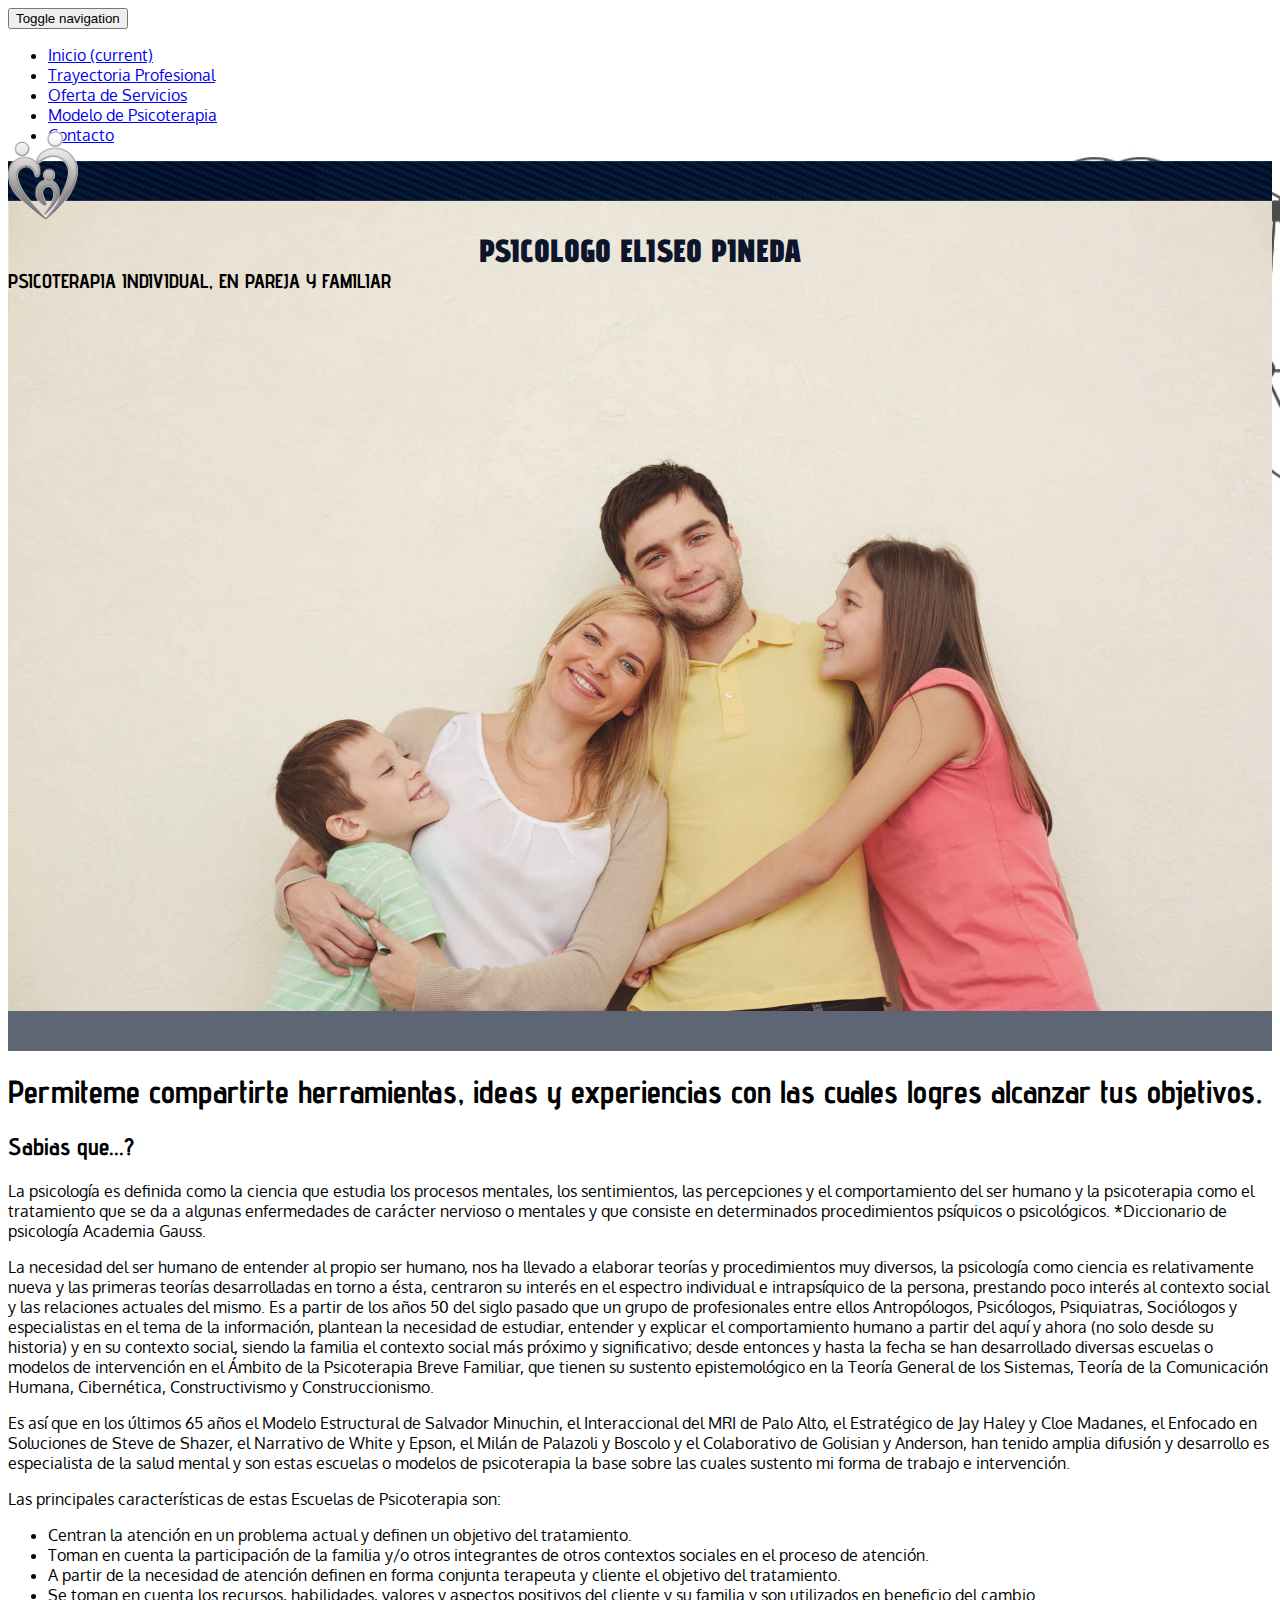
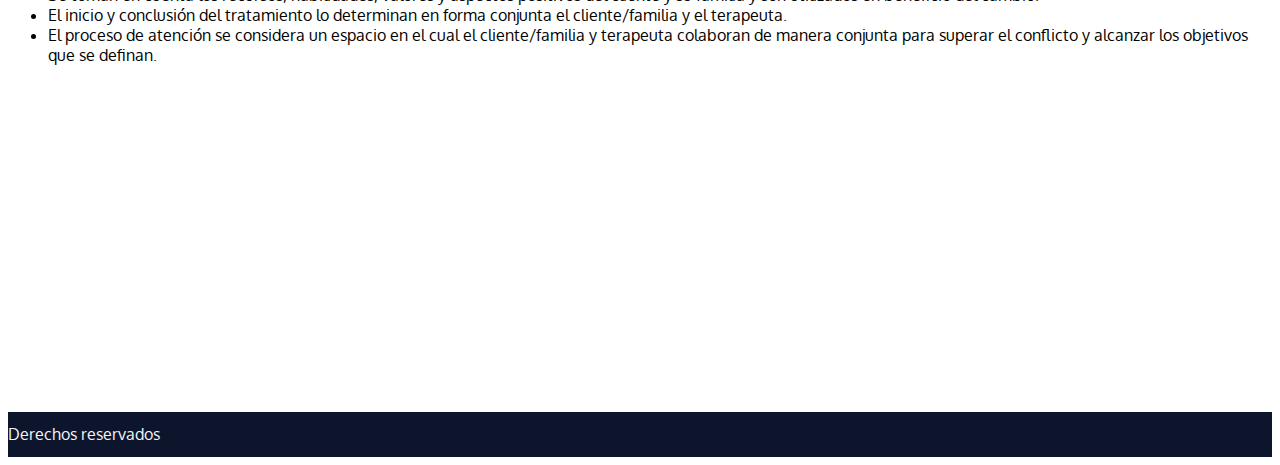
<file: index.html>
<!DOCTYPE html>
<html lang="es">
  <head>
    <meta charset="utf-8">
    <meta http-equiv="X-UA-Compatible" content="IE=edge">
    <meta name="viewport" content="width=device-width, initial-scale=1">
    
    <title>Psicologia Pineda</title>

    <!-- Bootstrap -->
    <link href="https://maxcdn.bootstrapcdn.com/bootstrap/3.3.6/css/bootstrap.min.css" rel="stylesheet" integrity="sha384-1q8mTJOASx8j1Au+a5WDVnPi2lkFfwwEAa8hDDdjZlpLegxhjVME1fgjWPGmkzs7" crossorigin="anonymous">

    <link href='https://fonts.googleapis.com/css?family=Advent+Pro:400,500,300' rel='stylesheet' type='text/css'>
    <link href='https://fonts.googleapis.com/css?family=Oxygen:400,300' rel='stylesheet' type='text/css'>

    <link rel="stylesheet" href="css/style.css">

    <!-- HTML5 shim and Respond.js for IE8 support of HTML5 elements and media queries -->
    <!-- WARNING: Respond.js doesn't work if you view the page via file:// -->
    <!--[if lt IE 9]>
      <script src="https://oss.maxcdn.com/html5shiv/3.7.2/html5shiv.min.js"></script>
      <script src="https://oss.maxcdn.com/respond/1.4.2/respond.min.js"></script>
    <![endif]-->
  </head>
  <body class="index">
    <nav class="navbar navbar-default MainMenu">
      <div class="container-fluid">
        <div class="navbar-header">
          <button type="button" class="navbar-toggle collapsed" data-toggle="collapse" data-target="#bs-example-navbar-collapse-1" aria-expanded="false">
            <span class="sr-only">Toggle navigation</span>
            <span class="icon-bar"></span>
            <span class="icon-bar"></span>
            <span class="icon-bar"></span>
          </button>
        </div>
        <div class="collapse navbar-collapse" id="bs-example-navbar-collapse-1">
          <ul class="nav navbar-nav">
            <li class="active"><a href="#">Inicio <span class="sr-only">(current)</span></a></li>
            <li><a href="trayectoria.html">Trayectoria Profesional</a></li>
            <li><a href="oferta.html">Oferta de Servicios</a></li>
             <li><a href="modelo.html">Modelo de Psicoterapia</a></li>
            <li><a href="contacto.html">Contacto</a></li>
          </ul>
        </div><!-- /.navbar-collapse -->
      </div><!-- /.container-fluid -->
    </nav>
    <div class="BarraFicticia">
      <div class="row">
        <div class="col-md-2 col-md-offset-10"> <img class="Header-logo" src="img/logo.png" alt=""></div>
      </div>
     
    </div>
    <header class="Header">
      
      <div class="Data-Box text-center">
        <h1 class="Header-title"><b>PSICOLOGO ELISEO PINEDA</b></h1>
        <h1 class="Text-Line">PSICOTERAPIA INDIVIDUAL, EN PAREJA Y FAMILIAR</h1>
      </div>
    </header>

    <div class="BarraFicticia2">
      
    </div>
  
    <section class="Section-intro">
      <div class="row">
        <div class="col-md-6 text-justify">
          <h1 class="text-left">Permiteme compartirte herramientas, ideas y experiencias con las cuales logres alcanzar tus objetivos.</h1>
          <h2>Sabias que...?</h2>
          <p>La psicología es definida como la ciencia que estudia los procesos mentales, los sentimientos, las percepciones y el comportamiento del ser humano y la psicoterapia como el tratamiento que se da a algunas enfermedades de carácter nervioso o mentales y que consiste en determinados procedimientos psíquicos o psicológicos. *Diccionario de psicología Academia Gauss.</p>
          <p>La necesidad del ser humano de entender al propio ser humano, nos ha llevado a elaborar teorías y procedimientos muy diversos, la psicología como ciencia es relativamente nueva y las primeras teorías desarrolladas en torno a ésta, centraron su interés en el espectro individual e intrapsíquico de la persona, prestando poco interés al contexto social y las relaciones actuales del mismo. Es a partir de los años 50 del siglo pasado que un grupo de profesionales entre ellos Antropólogos, Psicólogos, Psiquiatras, Sociólogos y especialistas en el tema de la información, plantean la necesidad de estudiar, entender y explicar el comportamiento humano a partir del aquí y ahora (no solo desde su historia) y en su contexto social, siendo la familia el contexto social más próximo y significativo; desde entonces y hasta la fecha se han desarrollado diversas escuelas o modelos de intervención en el Ámbito de la Psicoterapia Breve Familiar, que tienen su sustento epistemológico en la Teoría General de los Sistemas, Teoría de la Comunicación Humana, Cibernética, Constructivismo y Construccionismo.</p>
          <p>Es así que en los últimos 65 años el Modelo Estructural de Salvador Minuchin, el Interaccional del MRI de Palo Alto, el Estratégico de Jay Haley y Cloe Madanes, el Enfocado en Soluciones de Steve de Shazer, el Narrativo de White y Epson, el Milán de Palazoli y Boscolo y el Colaborativo de Golisian y Anderson, han tenido amplia difusión y desarrollo es especialista de la salud mental y son estas escuelas o modelos de psicoterapia la base sobre las cuales sustento mi forma de trabajo e intervención.</p>
          <p>Las principales características de estas Escuelas de Psicoterapia son:</p>
          <ul class="Intro-list">
            <li class="Intro-items">Centran la atención en un problema actual y definen un objetivo del tratamiento.</li>
            <li class="Intro-items">Toman en cuenta la participación de la familia y/o otros integrantes de otros contextos sociales en el proceso de atención.</li>
            <li class="Intro-items">A partir de la necesidad de atención definen en forma conjunta terapeuta y cliente el objetivo del tratamiento.</li>
            <li class="Intro-items">Se toman en cuenta los recursos, habilidades, valores y aspectos positivos del cliente y su familia y son utilizados en beneficio del cambio.</li>
            <li class="Intro-items">El inicio y conclusión del tratamiento lo determinan en forma conjunta el cliente/familia y el terapeuta.</li>
            <li class="Intro-items">El proceso de atención se considera un espacio en el cual el cliente/familia y terapeuta colaboran de manera conjunta para superar el conflicto y alcanzar los objetivos que se definan.</li>
          </ul>
        </div>
        <div class="col-md-6 vector1">
          
        </div>
      </div>
    </section>

    <footer class="Footer text-center">
      <p class="Footer-text">Derechos reservados</p>
    </footer>
    

    <!-- jQuery (necessary for Bootstrap's JavaScript plugins) -->
    <script src="https://ajax.googleapis.com/ajax/libs/jquery/1.11.3/jquery.min.js"></script>
    <!-- Include all compiled plugins (below), or include individual files as needed -->
    <script src="https://maxcdn.bootstrapcdn.com/bootstrap/3.3.6/js/bootstrap.min.js" integrity="sha384-0mSbJDEHialfmuBBQP6A4Qrprq5OVfW37PRR3j5ELqxss1yVqOtnepnHVP9aJ7xS" crossorigin="anonymous"></script>
  </body>
</html>
</file>
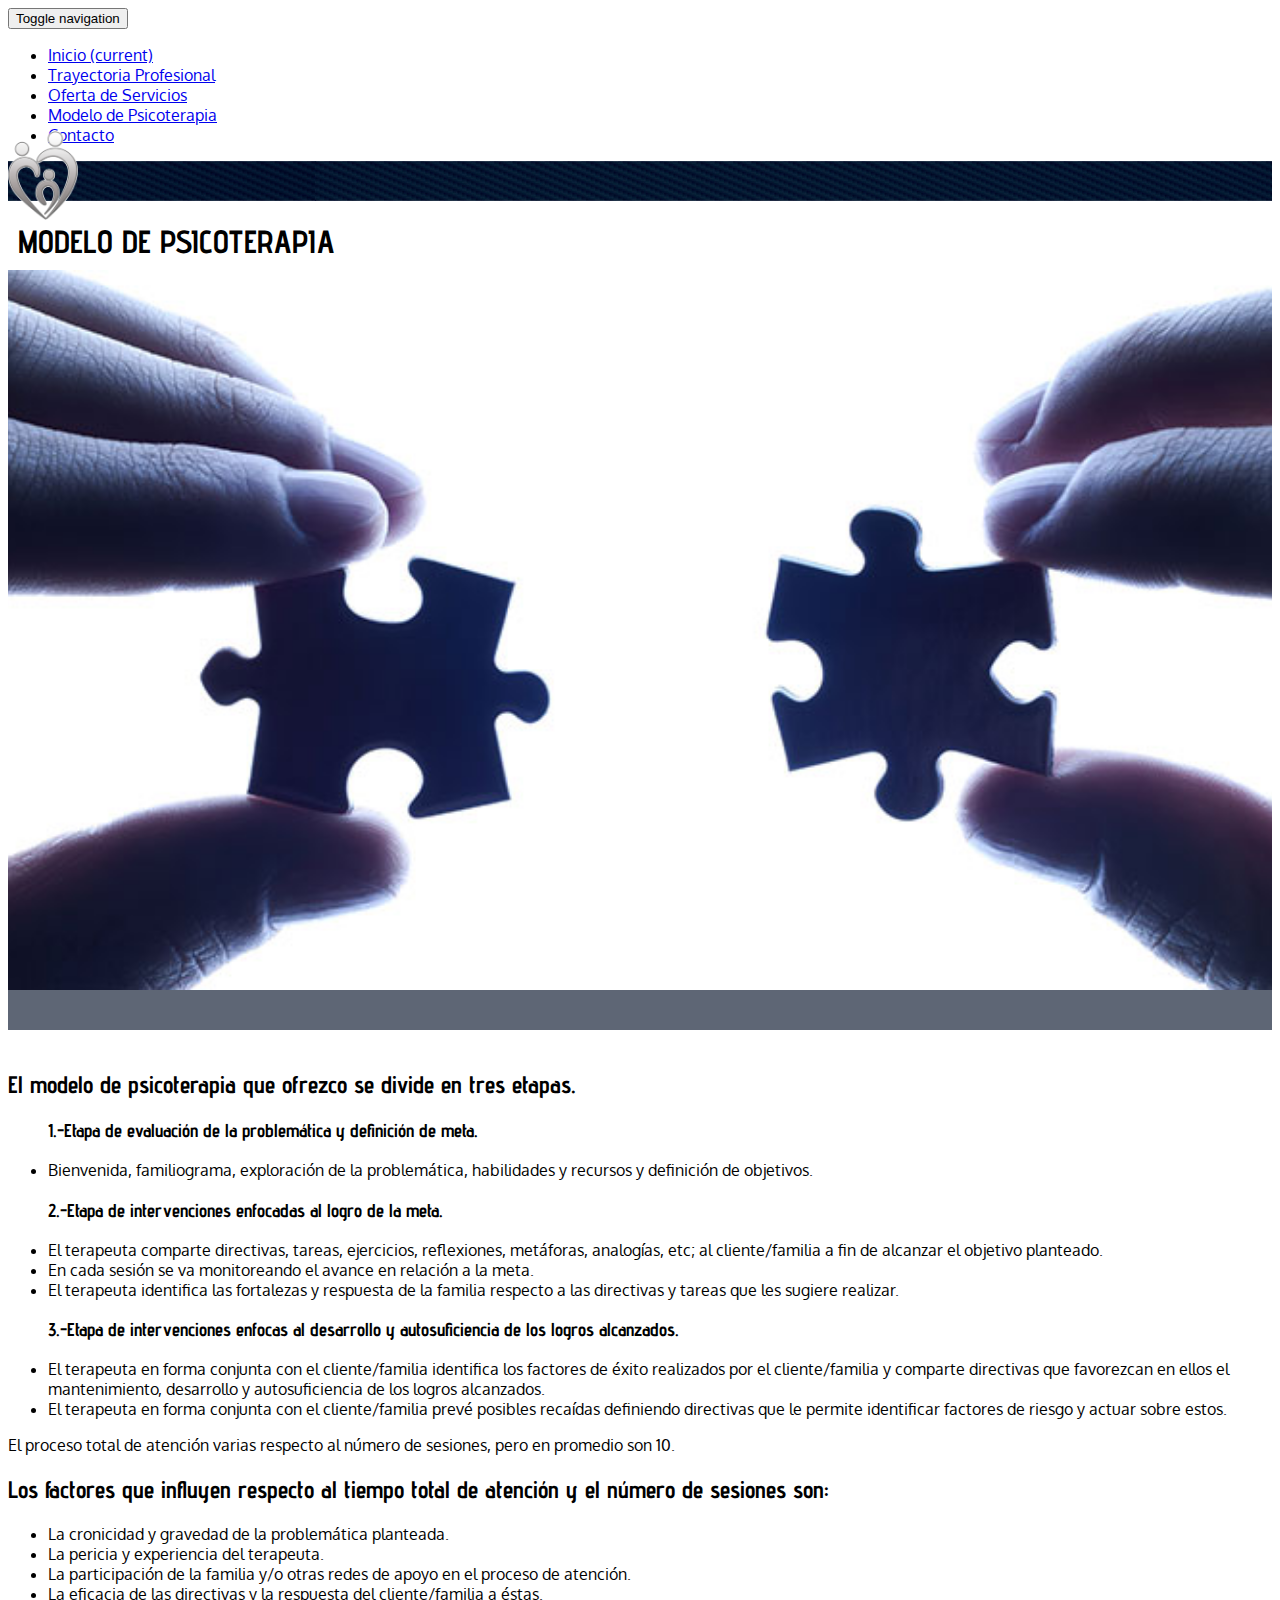
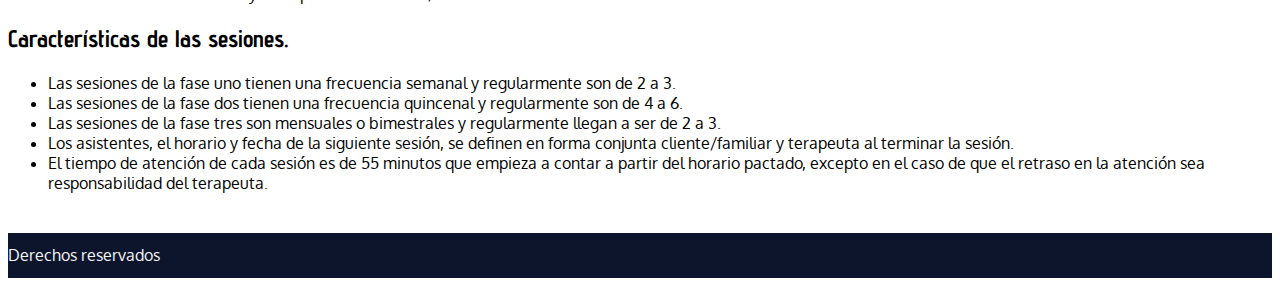
<file: modelo.html>
<!DOCTYPE html>
<html lang="es">
  <head>
    <meta charset="utf-8">
    <meta http-equiv="X-UA-Compatible" content="IE=edge">
    <meta name="viewport" content="width=device-width, initial-scale=1">
    <link rel="shortcut icon" href="img/logo.png">
    <title>Psicologia Pineda | Psicoterapia</title>

    <!-- Bootstrap -->
    <link href="https://maxcdn.bootstrapcdn.com/bootstrap/3.3.6/css/bootstrap.min.css" rel="stylesheet" integrity="sha384-1q8mTJOASx8j1Au+a5WDVnPi2lkFfwwEAa8hDDdjZlpLegxhjVME1fgjWPGmkzs7" crossorigin="anonymous">

    <link href='https://fonts.googleapis.com/css?family=Advent+Pro:400,500,300' rel='stylesheet' type='text/css'>
    <link href='https://fonts.googleapis.com/css?family=Oxygen:400,300' rel='stylesheet' type='text/css'>

    <link rel="stylesheet" href="css/style.css">

    <!-- HTML5 shim and Respond.js for IE8 support of HTML5 elements and media queries -->
    <!-- WARNING: Respond.js doesn't work if you view the page via file:// -->
    <!--[if lt IE 9]>
      <script src="https://oss.maxcdn.com/html5shiv/3.7.2/html5shiv.min.js"></script>
      <script src="https://oss.maxcdn.com/respond/1.4.2/respond.min.js"></script>
    <![endif]-->
  </head>
  <body>
    <nav class="navbar navbar-default MainMenu">
      <div class="container-fluid">
        <div class="navbar-header">
          <button type="button" class="navbar-toggle collapsed" data-toggle="collapse" data-target="#bs-example-navbar-collapse-1" aria-expanded="false">
            <span class="sr-only">Toggle navigation</span>
            <span class="icon-bar"></span>
            <span class="icon-bar"></span>
            <span class="icon-bar"></span>
          </button>
        </div>
        <div class="collapse navbar-collapse" id="bs-example-navbar-collapse-1">
          <ul class="nav navbar-nav">
            <li ><a href="index.html">Inicio <span class="sr-only">(current)</span></a></li>
            <li><a href="trayectoria.html">Trayectoria Profesional</a></li>
            <li><a href="oferta.html">Oferta de Servicios</a></li>
            <li  class="active"><a href="#">Modelo de Psicoterapia</a></li>
            <li><a href="contacto.html">Contacto</a></li>
          </ul>
        </div><!-- /.navbar-collapse -->
      </div><!-- /.container-fluid -->
    </nav>
    <div class="BarraFicticia">
      <div class="row">
        <div class="col-md-2 col-md-offset-10 "> <img class="Header-logo" src="img/logo.png" alt=""></div>
      </div>
     
    </div>
    
    <h1 class="text-left" style="padding-left: 10px;margin-bottom: 10px">MODELO DE PSICOTERAPIA</h1>
    <header class="Header4">
    </header>

    <div class="BarraFicticia2">
      
    </div>
  
    <section class="Section-intro2">
      <div class="row">
        <div class="col-md-10 col-md-offset-1 text-justify">
          <h2>El modelo de psicoterapia que ofrezco se divide en tres etapas.</h2>
          <ul>
            <h3>1.-Etapa de evaluación de la problemática y definición de meta.</h3>
            <li>Bienvenida, familiograma, exploración de la problemática, habilidades y recursos y definición de objetivos.</li>
          </ul>
          <ul>
            <h3>2.-Etapa de intervenciones enfocadas al logro de la meta.</h3>
            <li>El terapeuta comparte directivas, tareas, ejercicios, reflexiones, metáforas, analogías, etc; al cliente/familia a fin de alcanzar el objetivo planteado.</li>
            <li>En cada sesión se va monitoreando el avance en relación a la meta.</li>
            <li>El terapeuta identifica las fortalezas y respuesta de la familia respecto a las directivas y tareas que les sugiere realizar.
            </li>
          </ul>
          <ul>
            <h3>3.-Etapa de intervenciones enfocas al desarrollo y autosuficiencia de los logros alcanzados.</h3>
            <li>El terapeuta en forma conjunta con el cliente/familia identifica los factores de éxito realizados por el cliente/familia y comparte directivas que favorezcan en ellos el mantenimiento, desarrollo y autosuficiencia de los logros alcanzados.</li>
            <li>El terapeuta en forma conjunta con el cliente/familia prevé posibles recaídas definiendo directivas que le permite identificar factores de riesgo y actuar sobre estos.</li>
          </ul>
          <p>El proceso total de atención varias respecto al número de sesiones, pero en promedio son 10.</p>
        </div>
        <div class="col-md-10 col-md-offset-1 text-justify">
          <h2>Los factores que influyen respecto al tiempo total de atención y el número de sesiones son:</h2>
          <ul>
            <li>La cronicidad y gravedad de la problemática planteada.</li>
            <li>La pericia y experiencia del terapeuta.</li>
            <li>La participación de la familia y/o otras redes de apoyo en el proceso de atención.</li>
            <li>La eficacia de las directivas y la respuesta del cliente/familia a éstas.</li>
          </ul>

        </div>
        <div class="col-md-10 col-md-offset-1 text-justify">
          <h2>Características de las sesiones.</h2>
          <ul>
            <li>Las sesiones de la fase uno tienen una frecuencia semanal y regularmente son de 2 a 3.</li>
            <li>Las sesiones de la fase dos tienen una frecuencia quincenal y regularmente son de 4 a 6.</li>
            <li>Las sesiones de la fase tres son mensuales o bimestrales y regularmente llegan a ser de 2 a 3.</li>
            <li>Los asistentes, el horario y fecha de la siguiente sesión, se definen en forma conjunta cliente/familiar y terapeuta al terminar la sesión.</li>
            <li>El tiempo de atención de cada sesión es de 55 minutos que empieza a contar a partir del horario pactado, excepto en el caso de que el retraso en la atención sea responsabilidad del terapeuta.</li>
          </ul>
        </div>
      </div>
    </section>

    <footer class="Footer text-center">
      <p class="Footer-text">Derechos reservados</p>
    </footer>
    

    <!-- jQuery (necessary for Bootstrap's JavaScript plugins) -->
    <script src="https://ajax.googleapis.com/ajax/libs/jquery/1.11.3/jquery.min.js"></script>
    <!-- Include all compiled plugins (below), or include individual files as needed -->
    <script src="https://maxcdn.bootstrapcdn.com/bootstrap/3.3.6/js/bootstrap.min.js" integrity="sha384-0mSbJDEHialfmuBBQP6A4Qrprq5OVfW37PRR3j5ELqxss1yVqOtnepnHVP9aJ7xS" crossorigin="anonymous"></script>
  </body>
</html>
</file>
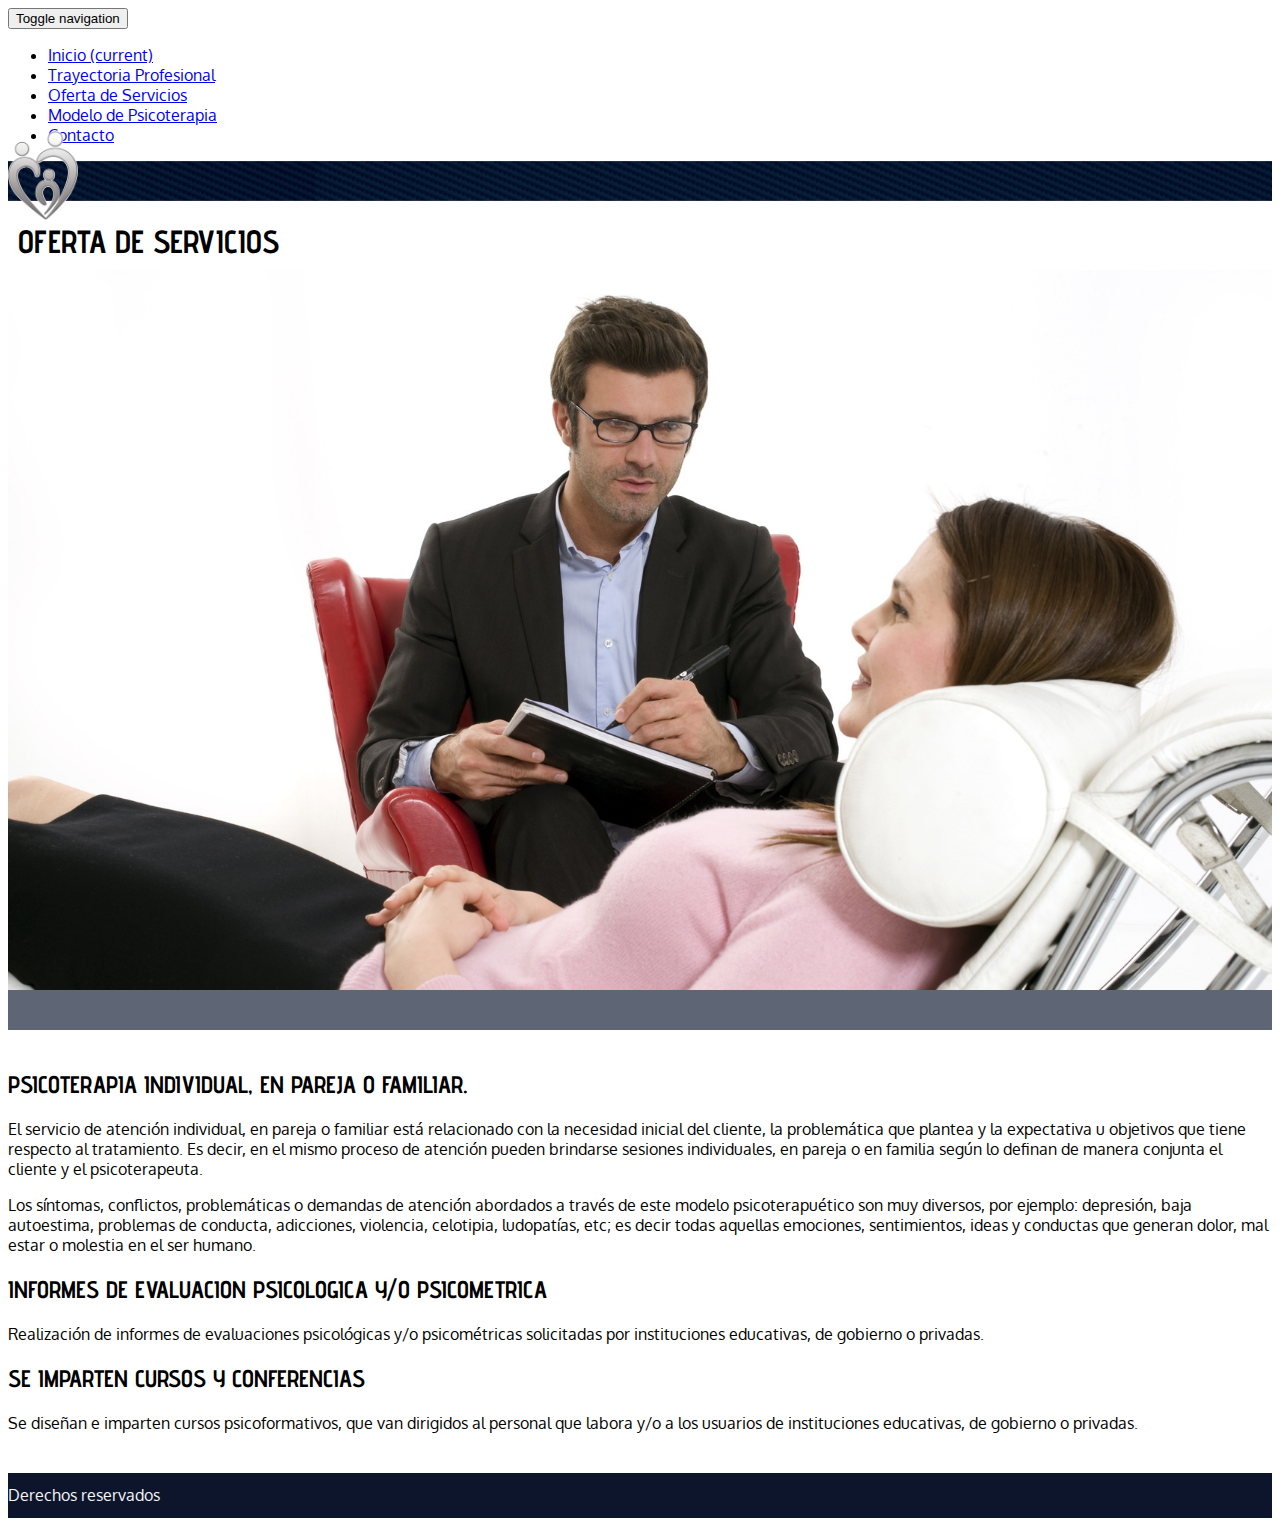
<file: oferta.html>
<!DOCTYPE html>
<html lang="es">
  <head>
    <meta charset="utf-8">
    <meta http-equiv="X-UA-Compatible" content="IE=edge">
    <meta name="viewport" content="width=device-width, initial-scale=1">
    <link rel="shortcut icon" href="img/logo.png">
    <title>Psicologia Pineda | Oferta de Servicios</title>

    <!-- Bootstrap -->
    <link href="https://maxcdn.bootstrapcdn.com/bootstrap/3.3.6/css/bootstrap.min.css" rel="stylesheet" integrity="sha384-1q8mTJOASx8j1Au+a5WDVnPi2lkFfwwEAa8hDDdjZlpLegxhjVME1fgjWPGmkzs7" crossorigin="anonymous">

    <link href='https://fonts.googleapis.com/css?family=Advent+Pro:400,500,300' rel='stylesheet' type='text/css'>
    <link href='https://fonts.googleapis.com/css?family=Oxygen:400,300' rel='stylesheet' type='text/css'>

    <link rel="stylesheet" href="css/style.css">

    <!-- HTML5 shim and Respond.js for IE8 support of HTML5 elements and media queries -->
    <!-- WARNING: Respond.js doesn't work if you view the page via file:// -->
    <!--[if lt IE 9]>
      <script src="https://oss.maxcdn.com/html5shiv/3.7.2/html5shiv.min.js"></script>
      <script src="https://oss.maxcdn.com/respond/1.4.2/respond.min.js"></script>
    <![endif]-->
  </head>
  <body>
    <nav class="navbar navbar-default MainMenu">
      <div class="container-fluid">
        <div class="navbar-header">
          <button type="button" class="navbar-toggle collapsed" data-toggle="collapse" data-target="#bs-example-navbar-collapse-1" aria-expanded="false">
            <span class="sr-only">Toggle navigation</span>
            <span class="icon-bar"></span>
            <span class="icon-bar"></span>
            <span class="icon-bar"></span>
          </button>
        </div>
        <div class="collapse navbar-collapse" id="bs-example-navbar-collapse-1">
          <ul class="nav navbar-nav">
            <li ><a href="index.html">Inicio <span class="sr-only">(current)</span></a></li>
            <li><a href="trayectoria.html">Trayectoria Profesional</a></li>
            <li  class="active"><a href="#">Oferta de Servicios</a></li>
            <li><a href="modelo.html">Modelo de Psicoterapia</a></li>
            <li><a href="contacto.html">Contacto</a></li>
          </ul>
        </div><!-- /.navbar-collapse -->
      </div><!-- /.container-fluid -->
    </nav>
    <div class="BarraFicticia">
      <div class="row">
        <div class="col-md-2 col-md-offset-10 "> <img class="Header-logo" src="img/logo.png" alt=""></div>
      </div>
     
    </div>
    
    <h1 class="text-left" style="padding-left: 10px;margin-bottom: 10px">OFERTA DE SERVICIOS</h1>
    <header class="Header3">
    </header>

    <div class="BarraFicticia2">
      
    </div>
  
    <section class="Section-intro2">
      <div class="row">
        <div class="col-md-10 col-md-offset-1 text-justify">
          <h2>PSICOTERAPIA INDIVIDUAL, EN PAREJA O FAMILIAR.</h2>
          <p>El servicio de atención individual, en pareja o familiar está relacionado con la necesidad inicial del cliente, la problemática que plantea y la expectativa u objetivos que tiene respecto al tratamiento. Es decir, en el mismo proceso de atención pueden brindarse sesiones individuales, en pareja o en familia según lo definan de manera conjunta el cliente y el psicoterapeuta.</p>
          <p>Los síntomas, conflictos, problemáticas o demandas de atención abordados a través de este modelo psicoterapuético son muy diversos, por ejemplo: depresión, baja autoestima, problemas de conducta, adicciones, violencia, celotipia, ludopatías, etc; es decir todas aquellas emociones, sentimientos, ideas y conductas que generan dolor, mal estar o molestia en el ser humano.</p>
        </div>
        <div class="col-md-10 col-md-offset-1 text-justify">
          <h2>INFORMES DE EVALUACION PSICOLOGICA Y/O PSICOMETRICA</h2>
          <p>Realización de informes de evaluaciones psicológicas y/o psicométricas solicitadas por instituciones educativas, de gobierno o privadas.
          </p>
        </div>
        <div class="col-md-10 col-md-offset-1 text-justify">
          <h2>SE IMPARTEN CURSOS Y CONFERENCIAS</h2>
          <p>Se diseñan e imparten cursos psicoformativos, que van dirigidos al personal que labora y/o a los usuarios de instituciones educativas, de gobierno o privadas.</p>
        </div>
      </div>
    </section>

    <footer class="Footer text-center">
      <p class="Footer-text">Derechos reservados</p>
    </footer>
    

    <!-- jQuery (necessary for Bootstrap's JavaScript plugins) -->
    <script src="https://ajax.googleapis.com/ajax/libs/jquery/1.11.3/jquery.min.js"></script>
    <!-- Include all compiled plugins (below), or include individual files as needed -->
    <script src="https://maxcdn.bootstrapcdn.com/bootstrap/3.3.6/js/bootstrap.min.js" integrity="sha384-0mSbJDEHialfmuBBQP6A4Qrprq5OVfW37PRR3j5ELqxss1yVqOtnepnHVP9aJ7xS" crossorigin="anonymous"></script>
  </body>
</html>
</file>
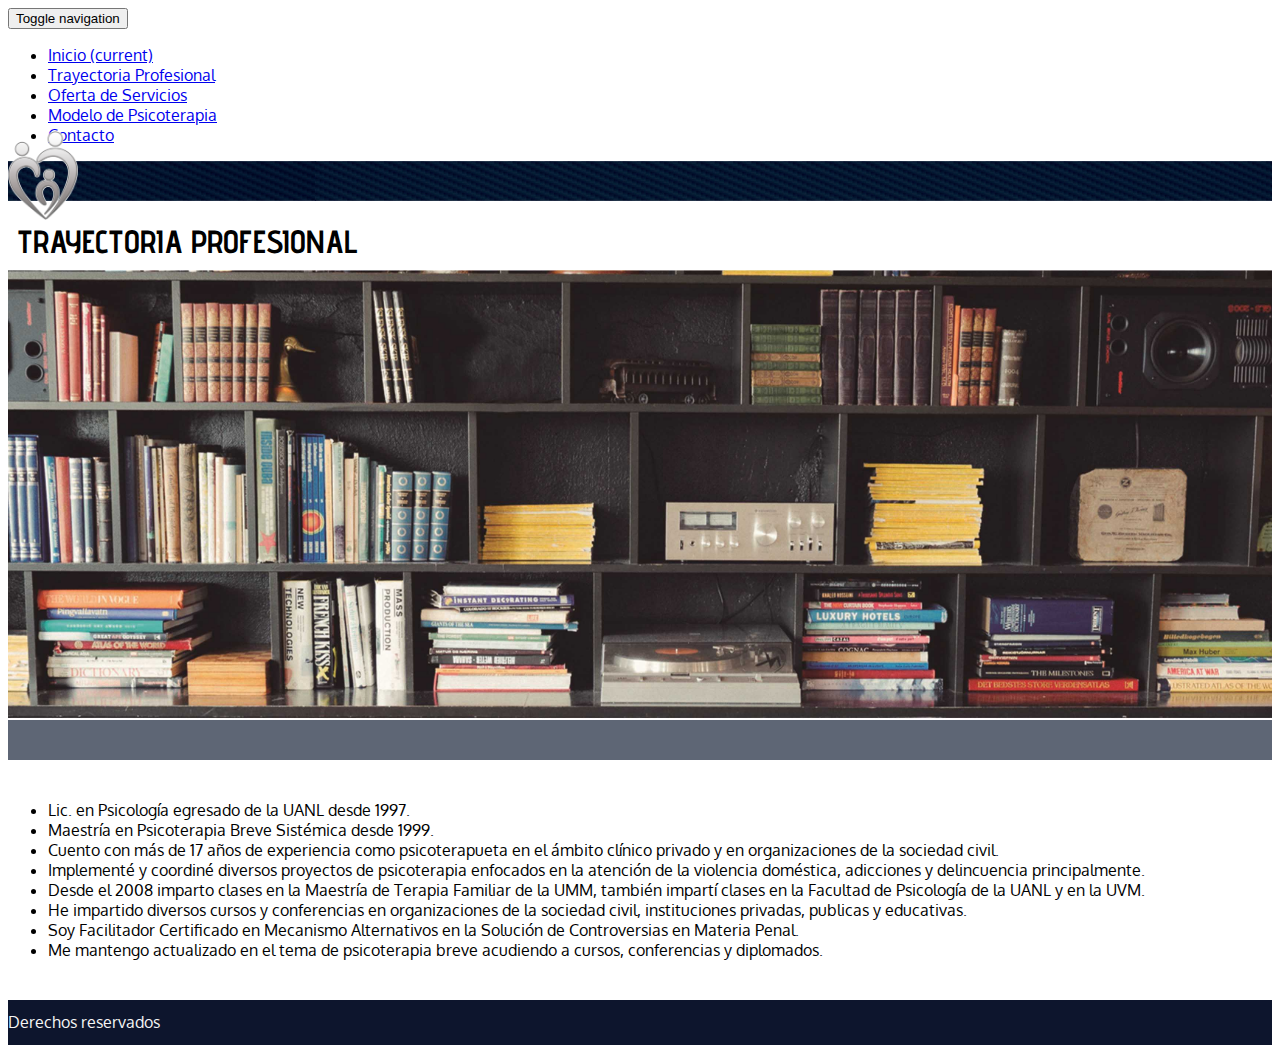
<file: trayectoria.html>
<!DOCTYPE html>
<html lang="es">
  <head>
    <meta charset="utf-8">
    <meta http-equiv="X-UA-Compatible" content="IE=edge">
    <meta name="viewport" content="width=device-width, initial-scale=1">
    
    <title>Psicologia Pineda</title>

    <!-- Bootstrap -->
    <link href="https://maxcdn.bootstrapcdn.com/bootstrap/3.3.6/css/bootstrap.min.css" rel="stylesheet" integrity="sha384-1q8mTJOASx8j1Au+a5WDVnPi2lkFfwwEAa8hDDdjZlpLegxhjVME1fgjWPGmkzs7" crossorigin="anonymous">

    <link href='https://fonts.googleapis.com/css?family=Advent+Pro:400,500,300' rel='stylesheet' type='text/css'>
    <link href='https://fonts.googleapis.com/css?family=Oxygen:400,300' rel='stylesheet' type='text/css'>

    <link rel="stylesheet" href="css/style.css">

    <!-- HTML5 shim and Respond.js for IE8 support of HTML5 elements and media queries -->
    <!-- WARNING: Respond.js doesn't work if you view the page via file:// -->
    <!--[if lt IE 9]>
      <script src="https://oss.maxcdn.com/html5shiv/3.7.2/html5shiv.min.js"></script>
      <script src="https://oss.maxcdn.com/respond/1.4.2/respond.min.js"></script>
    <![endif]-->
  </head>
  <body>
    <nav class="navbar navbar-default MainMenu">
      <div class="container-fluid">
        <div class="navbar-header">
          <button type="button" class="navbar-toggle collapsed" data-toggle="collapse" data-target="#bs-example-navbar-collapse-1" aria-expanded="false">
            <span class="sr-only">Toggle navigation</span>
            <span class="icon-bar"></span>
            <span class="icon-bar"></span>
            <span class="icon-bar"></span>
          </button>
        </div>
        <div class="collapse navbar-collapse" id="bs-example-navbar-collapse-1">
          <ul class="nav navbar-nav">
            <li ><a href="index.html">Inicio <span class="sr-only">(current)</span></a></li>
            <li class="active"><a href="trayectoria.html">Trayectoria Profesional</a></li>
            <li><a href="oferta.html">Oferta de Servicios</a></li>
             <li><a href="modelo.html">Modelo de Psicoterapia</a></li>
            <li><a href="contacto.html">Contacto</a></li>
          </ul>
        </div><!-- /.navbar-collapse -->
      </div><!-- /.container-fluid -->
    </nav>
    <div class="BarraFicticia">
      <div class="row">
        <div class="col-md-2 col-md-offset-10"> <img class="Header-logo" src="img/logo.png" alt=""></div>
      </div>
     
    </div>
    
    <h1 class="text-left" style="padding-left: 10px;margin-bottom: 10px">TRAYECTORIA PROFESIONAL</h1>
    <header class="Header2">
    </header>

    <div class="BarraFicticia2">
      
    </div>
  
    <section class="Section-intro2">
      <div class="row">
        <ul class="col-md-10 col-md-offset-1 text-justify">
          <li>Lic. en Psicología egresado de la UANL desde 1997.</li>
          <li>Maestría en Psicoterapia Breve Sistémica desde 1999.</li>
          <li>Cuento con más de 17 años de experiencia como psicoterapueta en el ámbito clínico privado y en organizaciones de la sociedad civil.</li>
          <li>Implementé y coordiné diversos proyectos de psicoterapia enfocados en la atención de la violencia doméstica, adicciones y delincuencia principalmente.</li>
          <li>Desde el 2008 imparto clases en la Maestría de Terapia Familiar de la UMM, también impartí clases en la Facultad de Psicología de la UANL y en la UVM.</li>
          <li>He impartido diversos cursos y conferencias en organizaciones de la sociedad civil, instituciones privadas,  publicas y educativas.</li>
          <li>Soy Facilitador Certificado en Mecanismo Alternativos en la Solución de Controversias en Materia Penal.</li>
          <li>Me mantengo actualizado en el tema de psicoterapia breve acudiendo a cursos, conferencias y diplomados.</li>
        </ul>
       
      </div>
    </section>

    <footer class="Footer text-center">
      <p class="Footer-text">Derechos reservados</p>
    </footer>
    

    <!-- jQuery (necessary for Bootstrap's JavaScript plugins) -->
    <script src="https://ajax.googleapis.com/ajax/libs/jquery/1.11.3/jquery.min.js"></script>
    <!-- Include all compiled plugins (below), or include individual files as needed -->
    <script src="https://maxcdn.bootstrapcdn.com/bootstrap/3.3.6/js/bootstrap.min.js" integrity="sha384-0mSbJDEHialfmuBBQP6A4Qrprq5OVfW37PRR3j5ELqxss1yVqOtnepnHVP9aJ7xS" crossorigin="anonymous"></script>
  </body>
</html>
</file>
<file: css/style.css>
h1,h2,h3{font-family:'Advent Pro',sans-serif}p,ul,li{font-family:'Oxygen','Helvetica Neue','Segoe UI',Helvetica,Arial,sans-serif}.row{margin:0}.index{background:url("../img/vector1.jpg");-webkit-background-size:cover;-moz-background-size:cover;background-size:cover;background-position:center;background-attachment:fixed;background-repeat:no-repeat}.BarraFicticia{height:40px;background:url("../img/header-bar.jpg");background-position:center;-webkit-background-size:cover;-moz-background-size:cover;background-size:cover}.BarraFicticia2{height:40px;background-color:#5e6675}.MainMenu{margin:0;background-color:#fff}.Header{height:90vh;background:url("../img/header1.jpg");-webkit-background-size:cover;-moz-background-size:cover;background-size:cover;background-position:center;background-repeat:no-repeat;}.Header-title{text-align:center;padding-top:30px;color:#0d152d;margin:0}.Header-logo{width:70px;height:auto;margin-top:-30px;}@media screen and (max-width:1000px){.Header-logo{height:40px;width:auto;margin-top:0}}.Text-Line{font-size:20px;padding:0;margin:0}.Data-Box,.Section-intro{width:100%;margin:0;min-height:100vh;vertical-align:center}.Footer{height:5vh;background-color:#0d152d;margin-top:40px;color:#f5f5f5;}.Footer-text{line-height:5vh;margin:0}.Header2{background:url("../img/header2.jpg");-webkit-background-size:cover;-moz-background-size:cover;background-size:cover;background-position:center;background-repeat:no-repeat;height:50vh}.Section-intro2{margin-top:40px}.Header3{background:url("../img/header3.jpg");-webkit-background-size:cover;-moz-background-size:cover;background-size:cover;background-position:top;background-repeat:no-repeat;height:80vh}.Header4{background:url("../img/header4.jpg");-webkit-background-size:cover;-moz-background-size:cover;background-size:cover;background-position:center;background-repeat:no-repeat;height:80vh}.inputP{width:100%;margin-top:20px;height:50px;background-color:#ddd;border:none;padding:5px}.submitP{margin-top:20px;height:50px;background-color:#0d152d;color:#f5f5f5;border:none;padding:0 30px}
</file>
